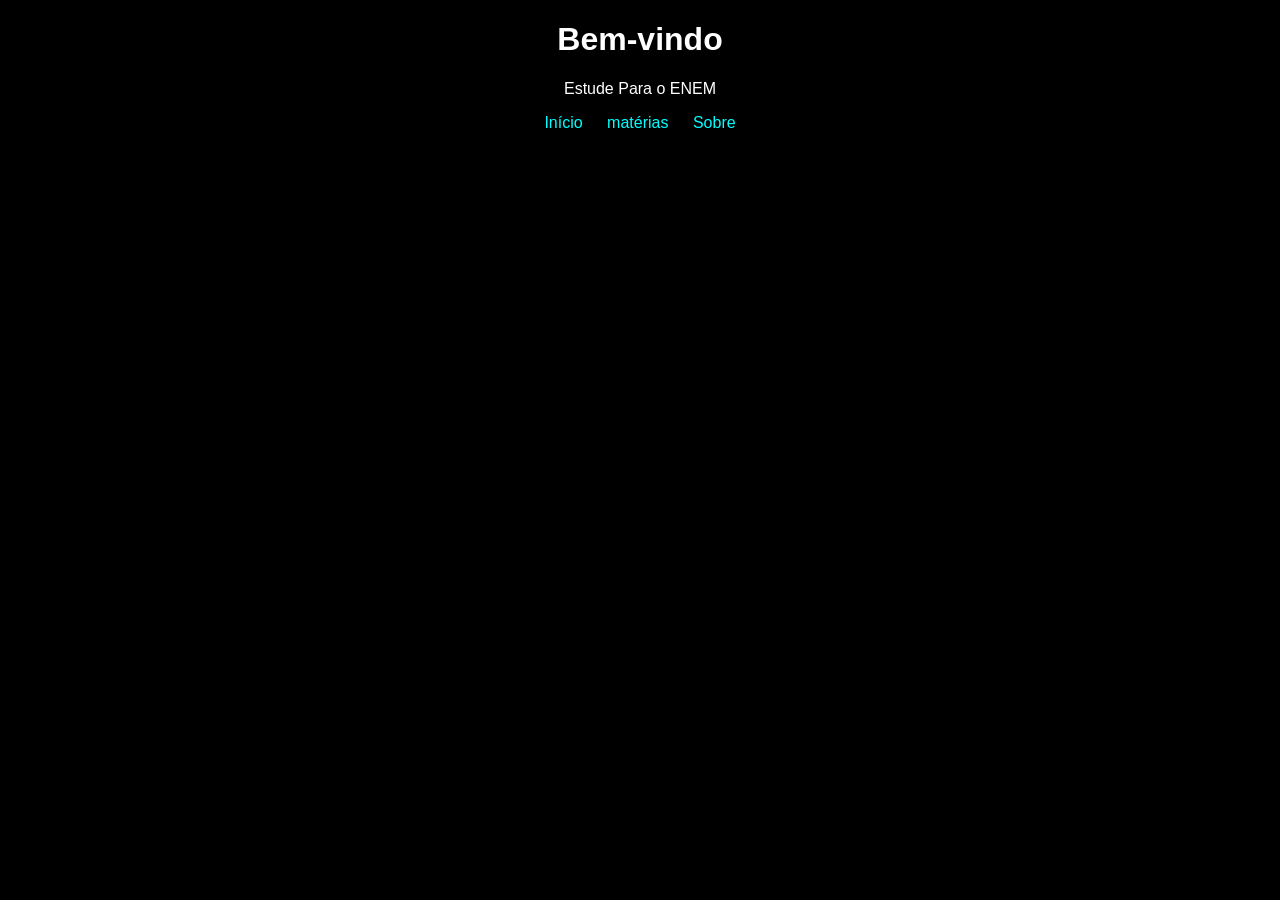
<file: index.html>
<!DOCTYPE html>
<html>
<head>
  <title>Oceanus</title>
  <link rel="Stylesheet"
href="estilo.css">
</head>
<body>
<h1>Bem-vindo</h1>
<p>Estude Para o ENEM</p>
<nav>
    <a href="index.html">Início</a>
    <a href="materias.html">matérias</a>
    <a href="sobre.html">Sobre</a>
</nav>   
</body>
</html>
</file>
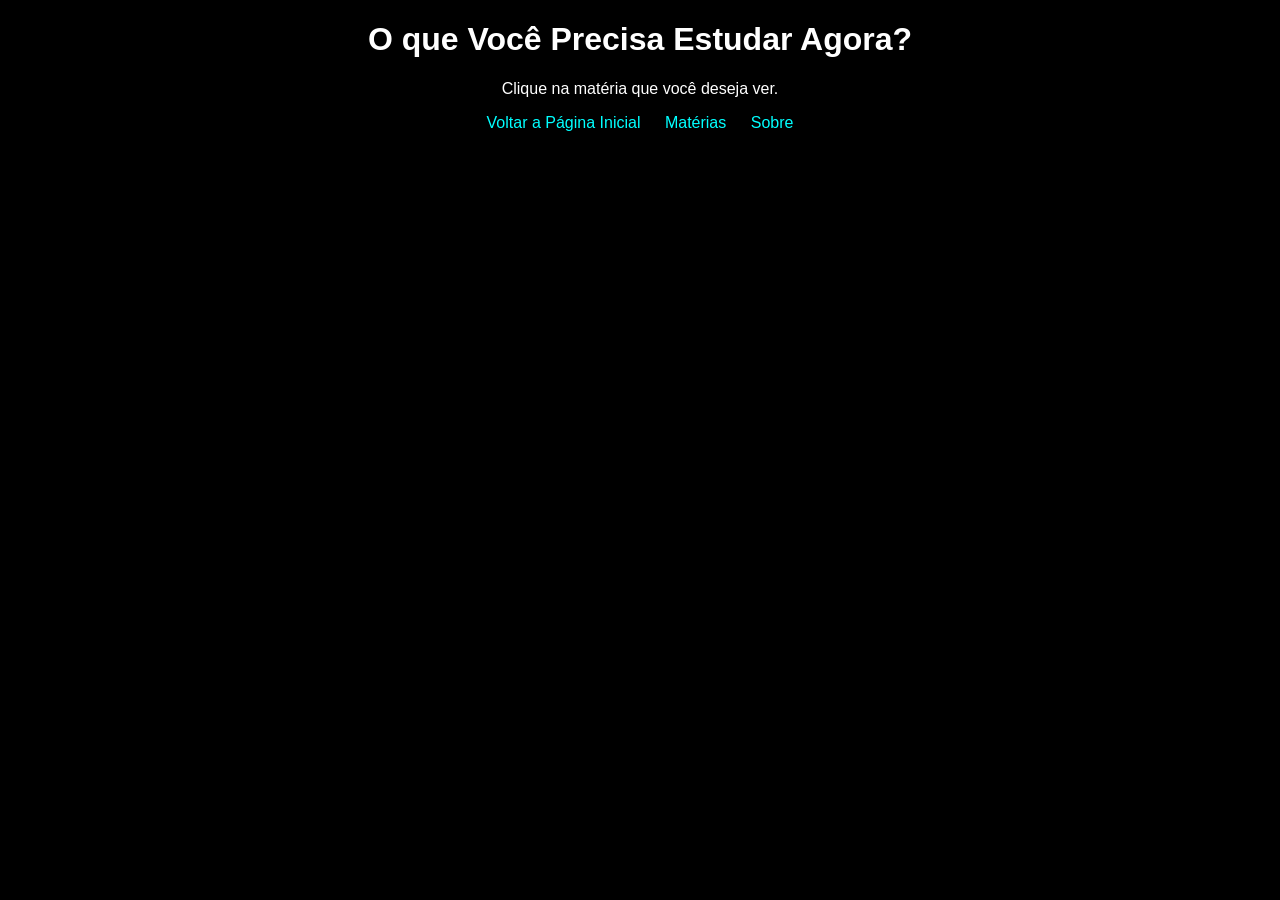
<file: materias.html>
<!DOCTYPE html>
<html>
  <head>
    <title>Matérias</title>
    <link rel="stylesheet"
href="estilo.css">
</head>
<body>
<h1>O que Você Precisa Estudar Agora?</h1>
<p>Clique na matéria que você deseja ver.</p>
<nav>
    <a href="index.html">Voltar a Página Inicial</a>
    <a href="materias.html">Matérias</a>
    <a href="sobre.html">Sobre</a>
</nav>   
</body>
</html>
</file>
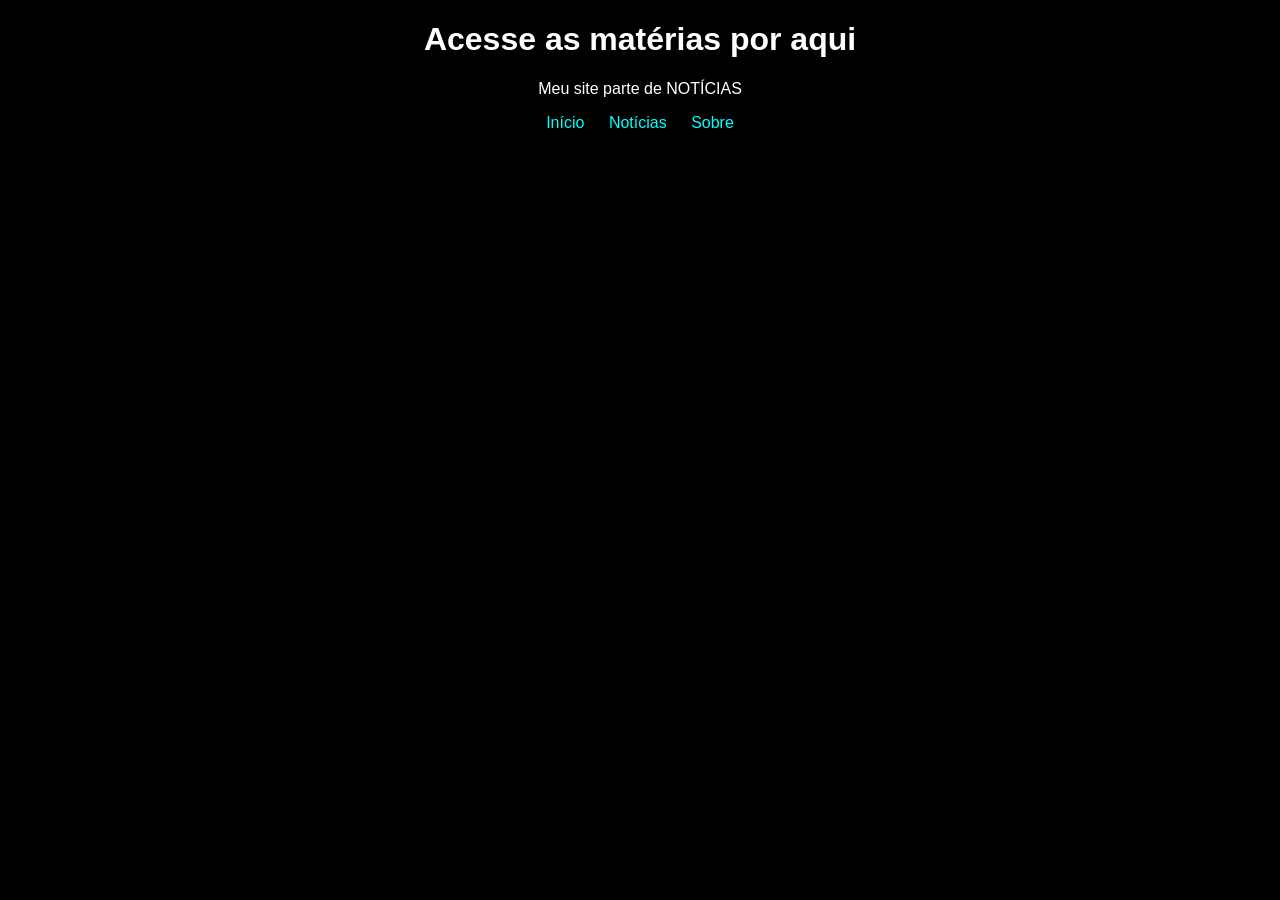
<file: noticias.html>
<!DOCTYPE html>
<html>
  <head>
    <title>Matérias</title>
    <link rel="stylesheet"
href="estilo.css">
</head>
<body>
<h1>Acesse as matérias por aqui</h1>
<p>Meu site parte de NOTÍCIAS</p>
<nav>
    <a href="index.html">Início</a>
    <a href="noticias.html">Notícias</a>
    <a href="sobre.html">Sobre</a>
</nav>   
</body>
</html>
</file>
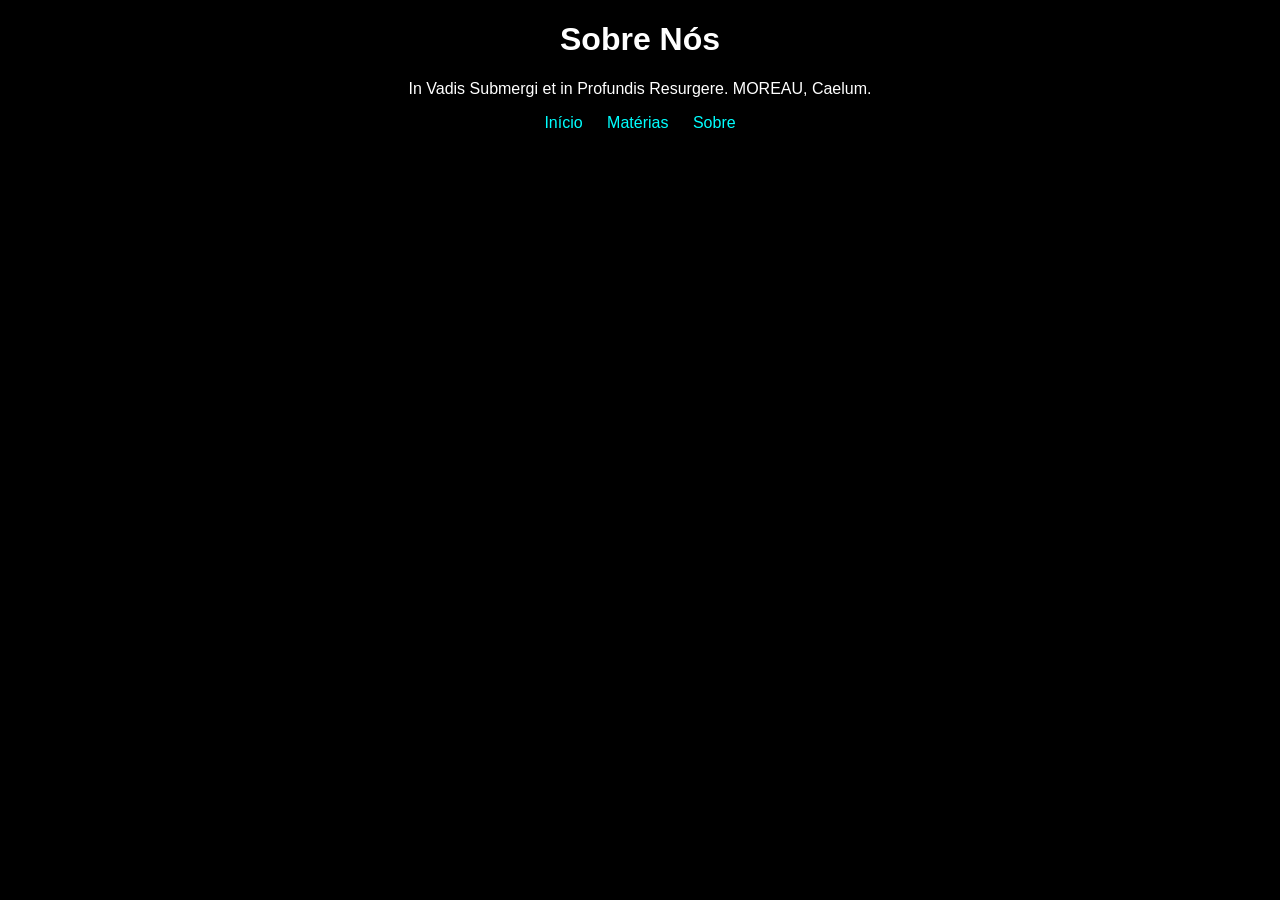
<file: sobre.html>
<!DOCTYPE html>
<html>
<head>
    <title>Sobre</title>
    <link rel="stylesheet"
href="estilo.css">
</head>
<body>
<h1>Sobre Nós</h1>
<p>In Vadis Submergi et in Profundis Resurgere. MOREAU, Caelum.</p>
<nav>
    <a href="index.html">Início</a>
    <a href="materias.html">Matérias</a>
    <a href="sobre.html">Sobre</a>
</nav>     
</body>
</html>
</file>
<file: estilo.css>
body {
  background-color: black;
  color: white;
  font-family: Arial;
  text-align: center;
}
nav a {
  margin: 10px;
  color: cyan;
  text-decoration: none;
}
</file>
